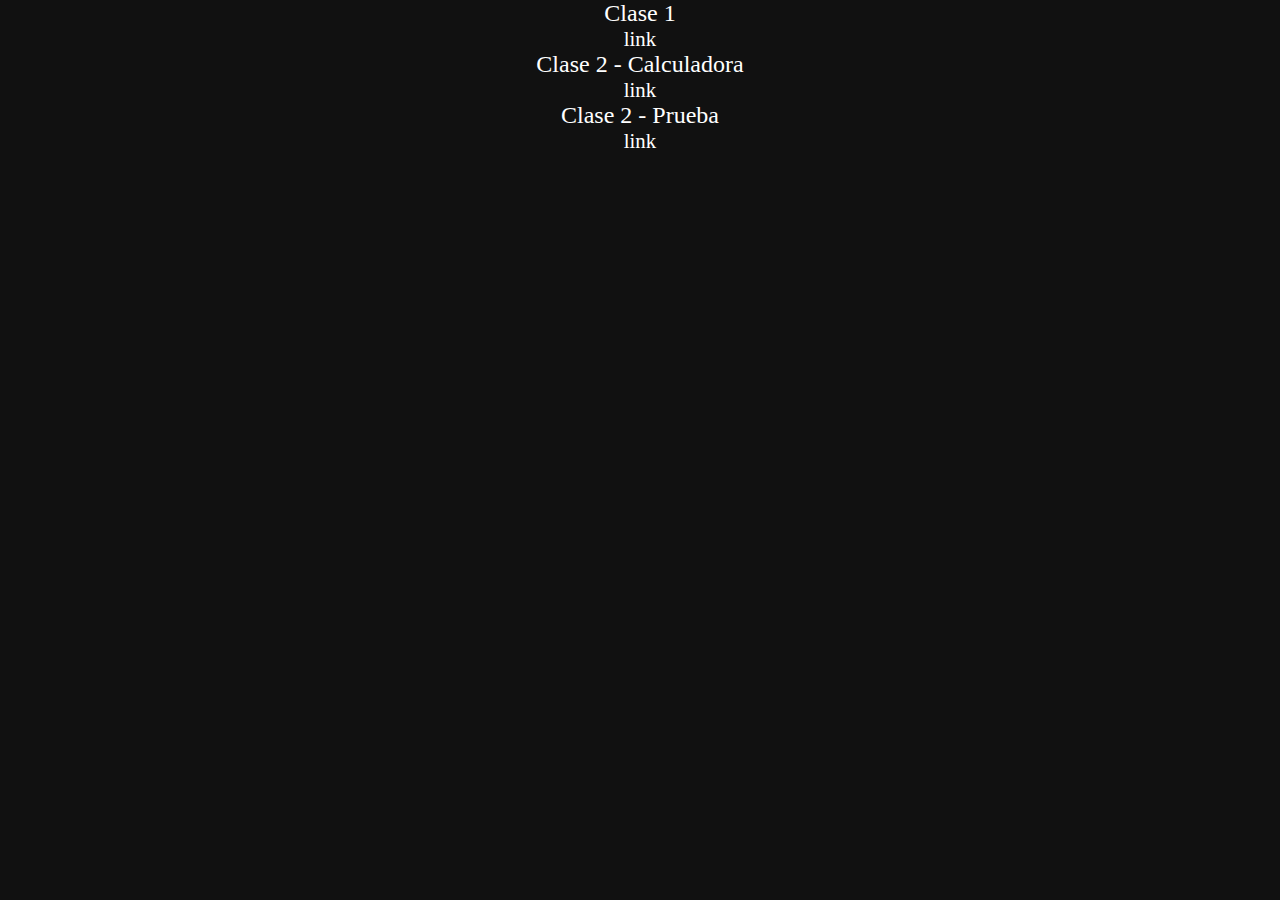
<file: index.html>
<!DOCTYPE html>
<html lang="en">
<head>
    <meta charset="UTF-8">
    <meta http-equiv="X-UA-Compatible" content="IE=edge">
    <meta name="viewport" content="width=device-width, initial-scale=1.0">
    <title>JS Coder House</title>
    <link rel="stylesheet" href="./style.css">
</head>
<body>
    <section>
        <div>
            <p>Clase 1</p>
            <a href="./clase1/clase1.html">link</a>
        </div>
    </section>
    <section>
        <div>
            <p>Clase 2 - Calculadora</p>
            <a href="./clase2/clase2.html">link</a>
        </div>
    </section>
    <section>
        <div>
            <p>Clase 2 - Prueba</p>
            <a href="./clase2/clase2prueba.html">link</a>
        </div>
    </section>
</body>
</html>
</file>
<file: style.css>
* {
    margin: 0;
    padding: 0;
    box-sizing: border-box;
}

body {
    background-color: #111;
}

section {
    display: flex;
    flex-direction: column;
}

div {
    margin: auto;
    text-align: center;
}

p {
    font-size: 1.5rem;
    color: white;
}

a {
    font-size: 1.3rem;
    text-decoration: none;
    color: white;
}
</file>
